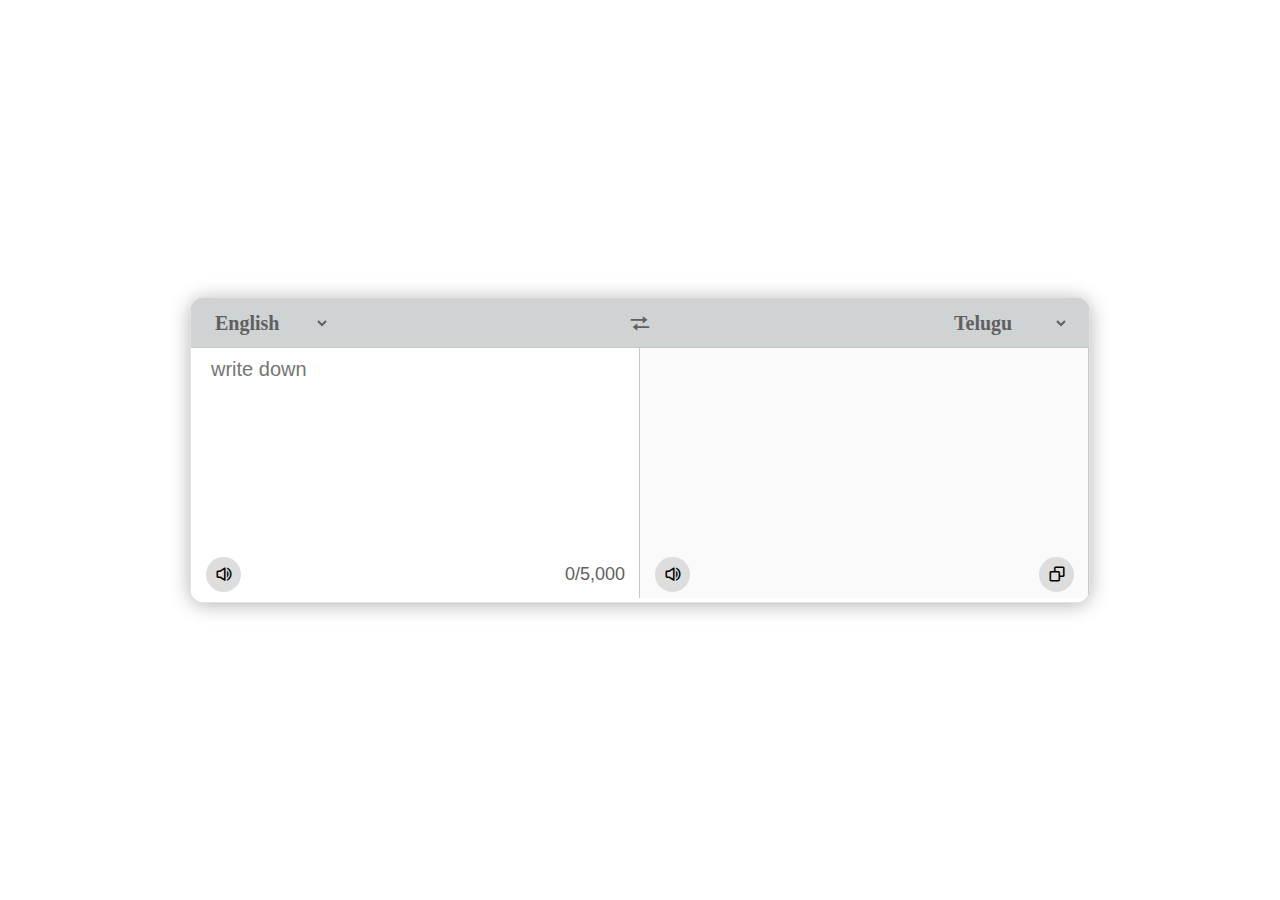
<file: .vscode/laungage/index.html>
<!DOCTYPE html>
<html lang="en">
<head>
   <meta charset="UTF-8">
   <meta http-equiv="X-UA-Compatible" content="IE=edge">
   <link href='https://unpkg.com/boxicons@2.1.4/css/boxicons.min.css' rel='stylesheet'>
   <meta name="viewport" content="width=device-width, initial-scale=1.0">
   <title>Language Transaltor</title>
   <link rel="stylesheet" href="./style.css">
</head> 
<body>
   <div class="container">
     <div class="translator-property">
       <ul class="nuv-item">
         <li>
            <select>
              
            </select>
         </li>
         <li class="bx bx-transfer"></li>
         <li>
            <select>
      
            </select>
         </li>
       </ul>
       <div class="write-box">
         <div class="property-from">
            <textarea class="fromText" placeholder="write down" maxlength="5000"></textarea>
            <div class="icons">
                <span class="bx bx-volume-full from"></span>
                <div class="code_length">0/5,000</div>
            </div>
         </div>
         <div class="property-trans">
            <textarea class="toTranslate" disabled></textarea>
            <div class="icons">
                <span class="bx bx-volume-full to"></span>
                <span class="bx bx-copy"></span>
            </div>
         </div> 
       </div>
     </div>
   </div>
   <script src="./language.js"></script>
   <script src="./main.js"></script>
</body>   
</html>
</file>
<file: .vscode/laungage/style.css>
*{
    margin:0;
    padding:0;
    box-sizing:border-box;
    font-family:'roboto', sans-serif;
}
body{
    height:100vh;
    background-color:#fff;
    display:flex;
    justify-content:center;
    align-items:center;
}
.container{
    background:#fff;
    width: 900px;
    box-shadow:0px 2px 20px rgba(0, 0, 0, .3);
    border-radius:15px;
    overflow:hidden;
}
.translator-property{
    border:1px solid #c7c7c783;
}
.translator-property .nuv-item{
    display:flex;
    width:100%;
    height:50px;
    justify-content:space-between;
    align-items:center;
    border-bottom:1px solid #c7c7c7;
    padding:0 20px;
    list-style-type:none;
    background-color:#D0D3D4;
}

.translator-property .nuv-item li select{
    border-style:none;
    outline:none;
    padding:10px 0;
    font-size:20px;
    font-weight:600;
    color:#606060;
    cursor:pointer;
    transition: all .3s ease-out;
    background-color:#D0D3D4;
    font-family:bree serif;
}

.translator-property .nuv-item li select:hover{
    color:#111;
}
.bx-transfer{
    font-size:22px;
    color:#606060;
    cursor:pointer;
    transition: all .3s ease-out;
}
.bx-transfer:hover{
    color:#111;
}
.write-box{
    display:flex;
    
}

.property-from, .property-trans{
    width:100%;
    position:relative;
}

.write-box textarea{
    width:100%;
    height:250px;
    resize:none;
    border-style:none;
    outline:none;
    padding:10px 20px;
    font-size:20px;
    color:#606060;
    position:relative;
}
.write-box textarea:nth-child(1){
    border-right:1px solid #c7c7c7;
}
.write-box .icons{
    position:absolute;
    right:0;
    bottom:0;
    display:flex;
    width: 100%;
    justify-content:space-between;
    align-items:center;
    padding:10px 15px;
}

.icons .bx{
    width:35px;
    height:35px;
    background:#ddd;
    text-align:center;
    line-height:35px;
    font-size:18px;
    color:#000;
    border-radius:50%;
    cursor:pointer;
    transition:all .3s ease-out;
}

.icons .bx:hover{
    background:#606060;
    color:wheat;
}
.code_length{
    font-size:18px;
    color:#606060;
}
</file>
